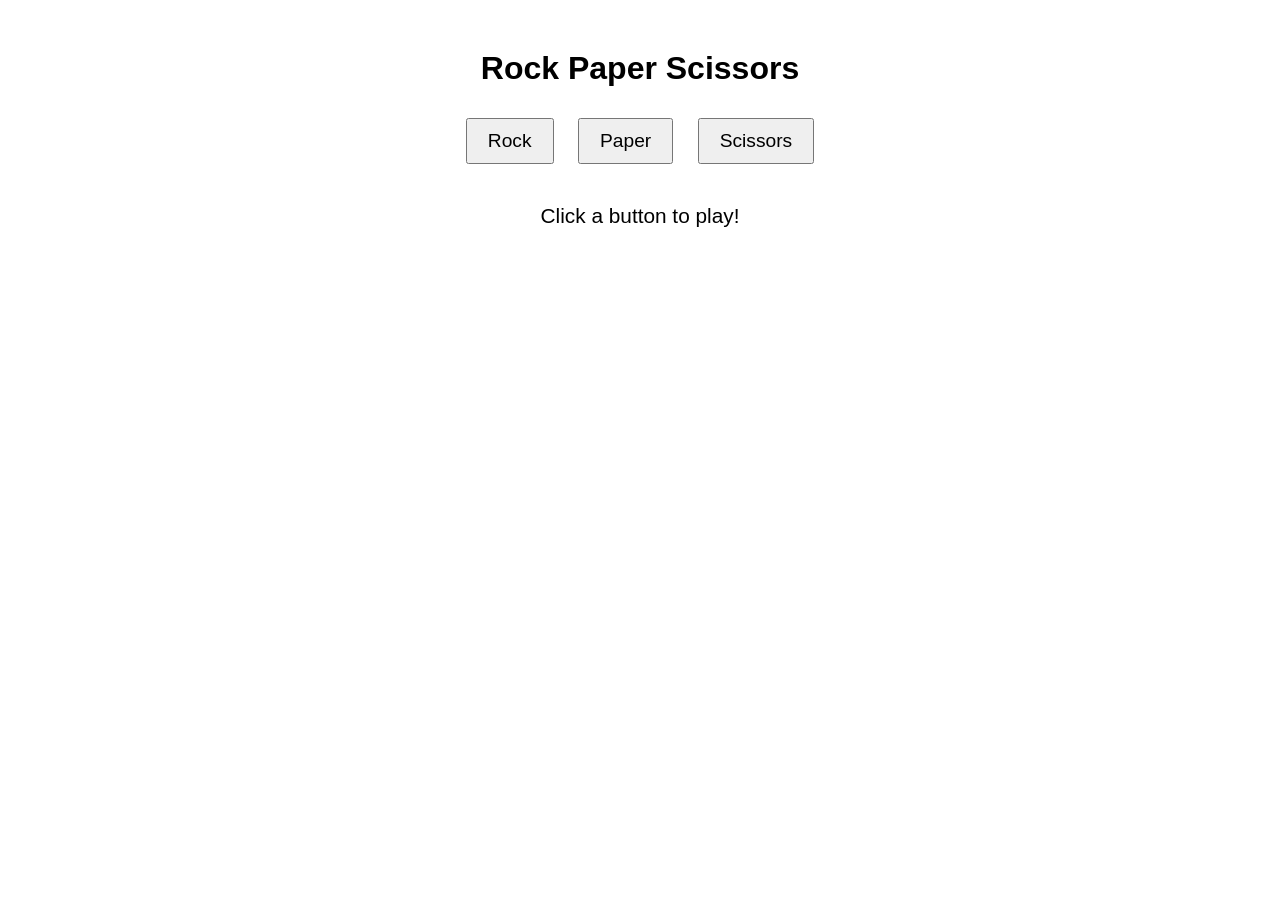
<file: lesson4/solution/1_web_recap.html>
<!DOCTYPE html>
<html lang="en">
<head>
  <meta charset="UTF-8">
  <title>Rock Paper Scissors (Basic 1)</title>
  <style>
    body { font-family: sans-serif; text-align: center; margin-top: 50px; }
    button { font-size: 1.2em; margin: 10px; padding: 10px 20px; }
    #result { margin-top: 30px; font-size: 1.3em; }
  </style>
</head>
<body>
  <h1>Rock Paper Scissors</h1>
  <div>
    <button onclick="play('Rock')">Rock</button>
    <button onclick="play('Paper')">Paper</button>
    <button onclick="play('Scissors')">Scissors</button>
  </div>
  <div id="result">Click a button to play!</div>
  <script>
    function play(playerChoice) {
      const choices = ["Rock", "Paper", "Scissors"];
      const computerChoice = choices[Math.floor(Math.random() * 3)];
      let result = "";
      if (playerChoice === computerChoice) {
        result = "It's a tie!";
      } else if (
        (playerChoice === "Rock" && computerChoice === "Scissors") ||
        (playerChoice === "Paper" && computerChoice === "Rock") ||
        (playerChoice === "Scissors" && computerChoice === "Paper")
      ) {
        result = "You win!";
      } else {
        result = "Computer wins!";
      }
      document.getElementById("result").textContent =
        `You: ${playerChoice}, Computer: ${computerChoice} — ${result}`;
    }
  </script>
</body>
</html>
</file>
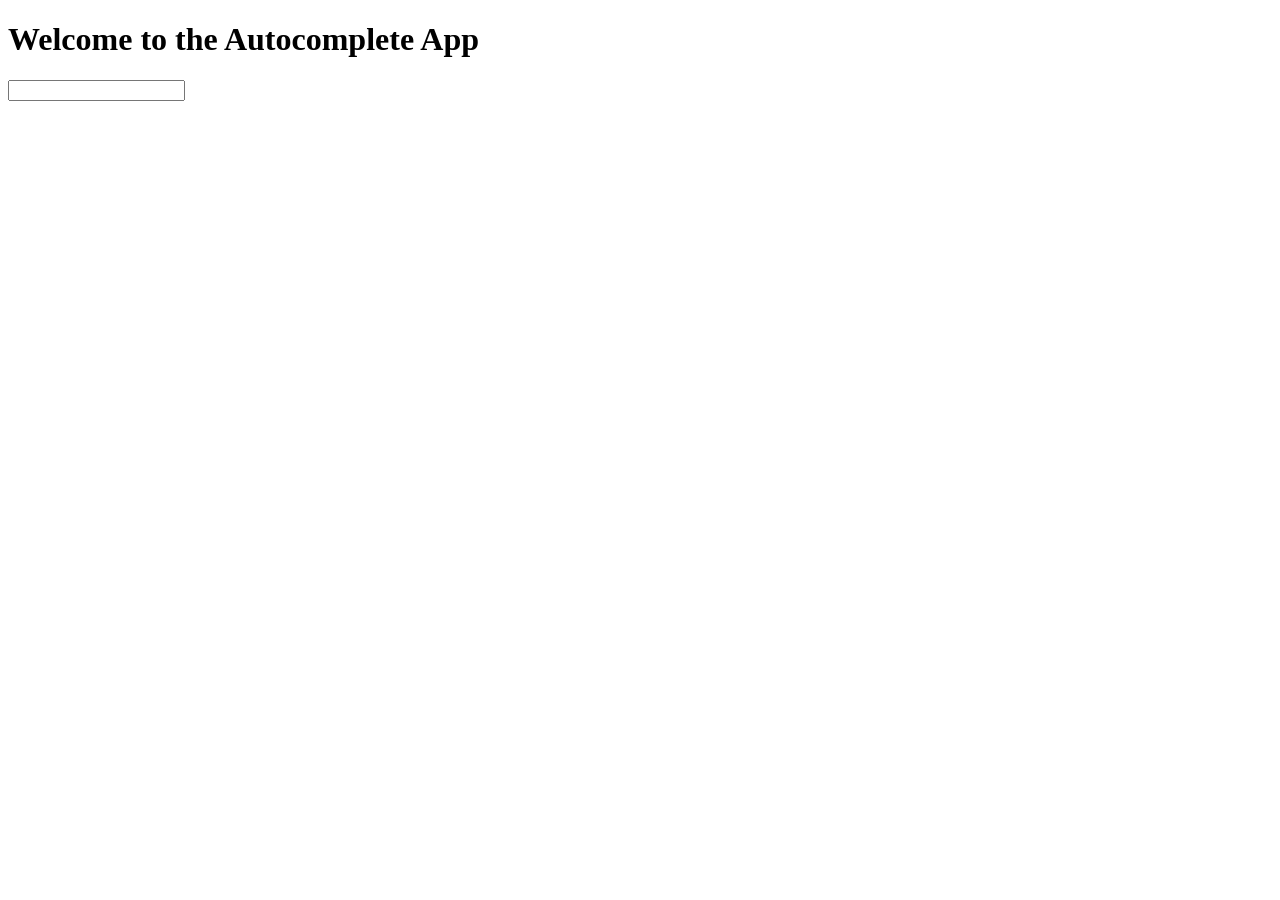
<file: lesson5/basics/templates/chat_app4.html>
<!DOCTYPE html>  
<html lang="en">  
<head>  
    <meta charset="UTF-8">  
    <meta name="viewport" content="width=device-width, initial-scale=1.0">  
    <title>Autocomplete</title>  
    <script>  
        async function getAutocomplete() {  
            const prompt = document.getElementById('inputText').value;  
            const response = await fetch('/autocomplete', {  
                method: 'POST',  
                headers: {  
                    'Content-Type': 'application/json'  
                },  
                body: JSON.stringify({ prompt })  
            });  
            const data = await response.json();  
            document.getElementById('suggestions').innerText = data.suggestions;  
        }  
    </script>  
</head>  
<body>  
    <h1>Welcome to the Autocomplete App</h1>  
    <div>  
        <input type="text" id="inputText" oninput="getAutocomplete()">  
        <div id="suggestions"></div>  
    </div>  
</body>  
</html>
</file>
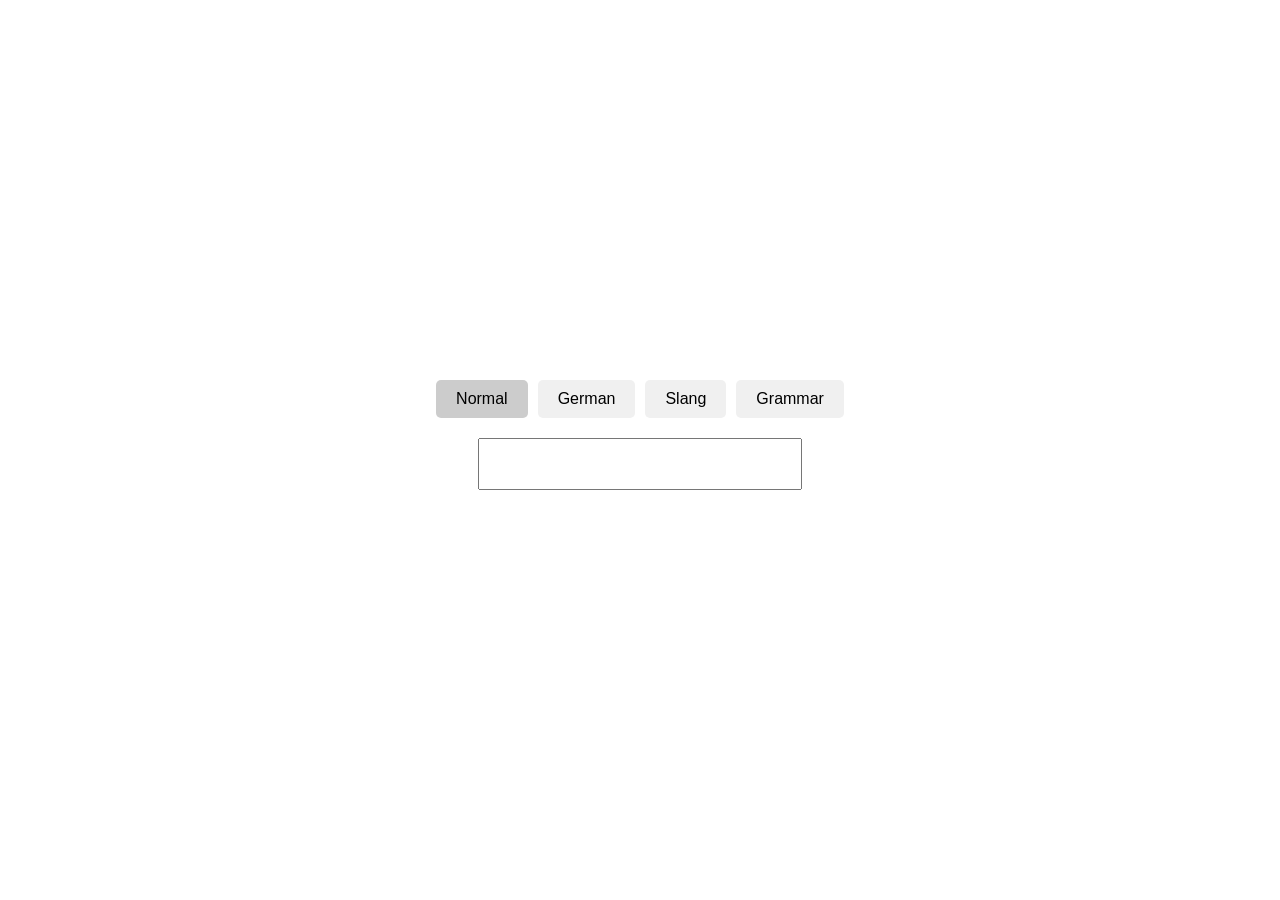
<file: lesson6/demos/autocomplete/templates/index2.html>
<!DOCTYPE html>  
<html lang="en">  
<head>  
    <meta charset="UTF-8">  
    <meta name="viewport" content="width=device-width, initial-scale=1.0">  
    <title>Autocomplete</title>  
    <style>  
        body {  
            font-family: Arial, sans-serif;  
            display: flex;  
            flex-direction: column;  
            align-items: center;  
            justify-content: center;  
            height: 100vh;  
            margin: 0;  
        }  
        .clock {  
            font-size: 4rem;  
            margin-bottom: 20px;  
        }  
        .tabs {  
            display: flex;  
            gap: 10px;  
            margin-bottom: 20px;  
        }  
        .tab {  
            padding: 10px 20px;  
            background-color: #f0f0f0;  
            border-radius: 5px;  
            cursor: pointer;  
        }  
        .tab.active {  
            background-color: #ccc;  
        }  
        .input-container {  
            margin-bottom: 20px;  
        }  
        .input-field {  
            width: 300px;  
            padding: 10px;  
            font-size: 1.5rem;  
        }  
        .suggestions {  
            font-size: 2rem;  
            margin-top: 20px;  
        }  
        .response-time {  
            font-size: 1rem;  
            color: purple;  
            margin-top: 10px;  
        }  
    </style>  
    <script>  
        function startClock() {  
            const clockElement = document.getElementById('clock');  
            setInterval(() => {  
                const now = new Date();  
                clockElement.textContent = now.toLocaleTimeString();  
            }, 1000);  
        }  
  
        async function getAutocomplete() {  
            const prompt = document.getElementById('inputText').value;  
            const startTime = performance.now();  
            const response = await fetch('/autocomplete', {  
                method: 'POST',  
                headers: {  
                    'Content-Type': 'application/json'  
                },  
                body: JSON.stringify({ prompt })  
            });  
            const data = await response.json();  
            const endTime = performance.now();  
            document.getElementById('suggestions').innerText = data.suggestions;  
            document.getElementById('responseTime').innerText = `${Math.round(endTime - startTime)}ms`;  
        }  
  
        document.addEventListener('DOMContentLoaded', () => {  
            startClock();  
        });  
    </script>  
</head>  
<body>  
    <div id="clock" class="clock"></div>  
    <div class="tabs">  
        <div class="tab active">Normal</div>  
        <div class="tab">German</div>  
        <div class="tab">Slang</div>  
        <div class="tab">Grammar</div>  
    </div>  
    <div class="input-container">  
        <input type="text" id="inputText" class="input-field" oninput="getAutocomplete()">  
    </div>  
    <div id="suggestions" class="suggestions"></div>  
    <div id="responseTime" class="response-time"></div>  
</body>  
</html>
</file>
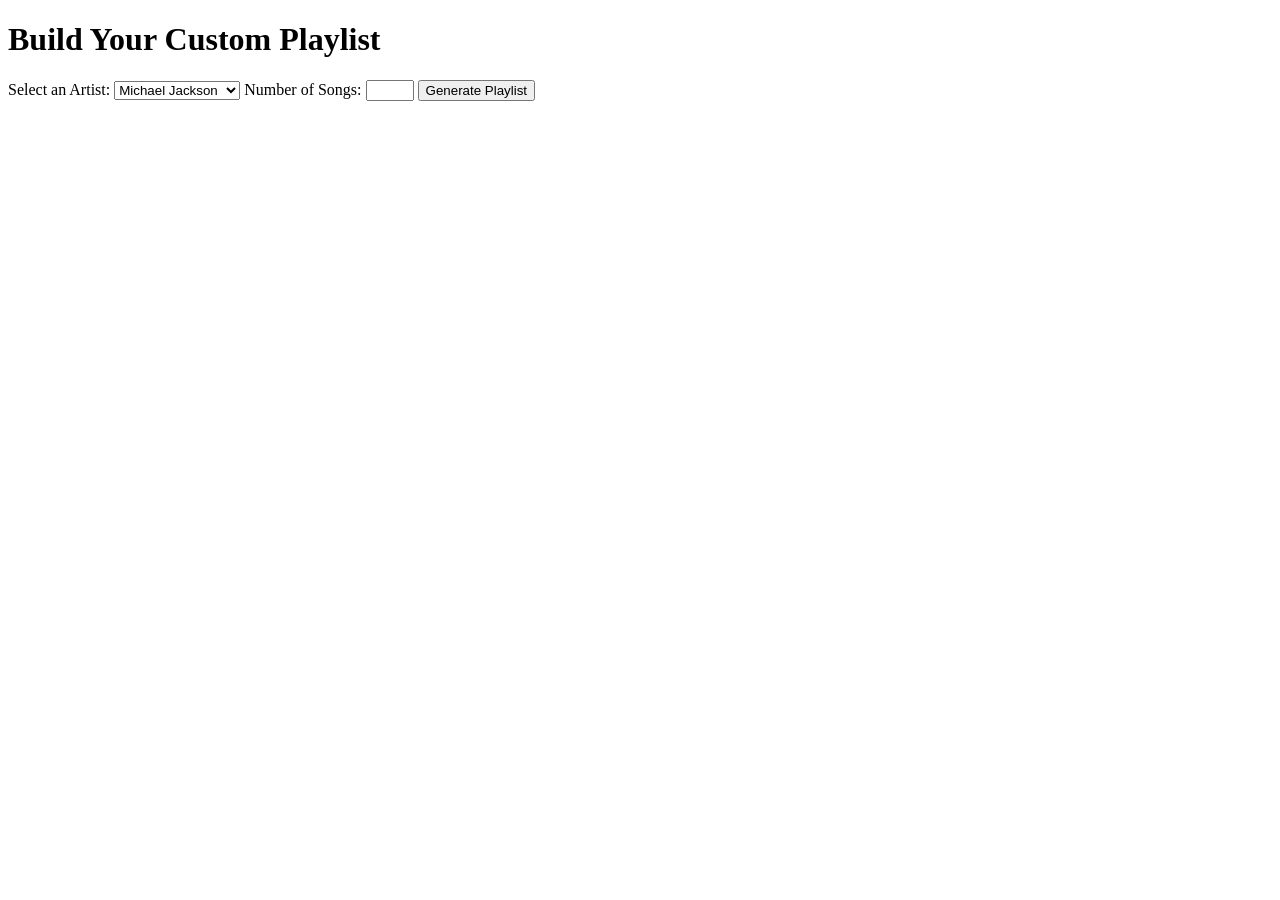
<file: lesson6/demos/playlist_app/templates/home_playlist.html>
<!DOCTYPE html>  
<html>  
<head>  
    <title>Build Your Custom Playlist</title>  
</head>  
<body>  
    <h1>Build Your Custom Playlist</h1>  
    <form action="/generate" method="post">  
        <label for="artist">Select an Artist:</label>  
        <select name="artist" id="artist">  
            <option value="Michael Jackson">Michael Jackson</option>  
            <option value="Drake">Drake</option>  
            <option value="Kendrick Lamar">Kendrick Lamar</option>  
            <option value="Justin Timberlake">Justin Timberlake</option>  
        </select>  
        <label for="num_songs">Number of Songs:</label>  
        <input type="number" id="num_songs" name="num_songs" min="1" max="10">  
        <input type="submit" value="Generate Playlist">  
    </form>  
</body>  
</html>
</file>
